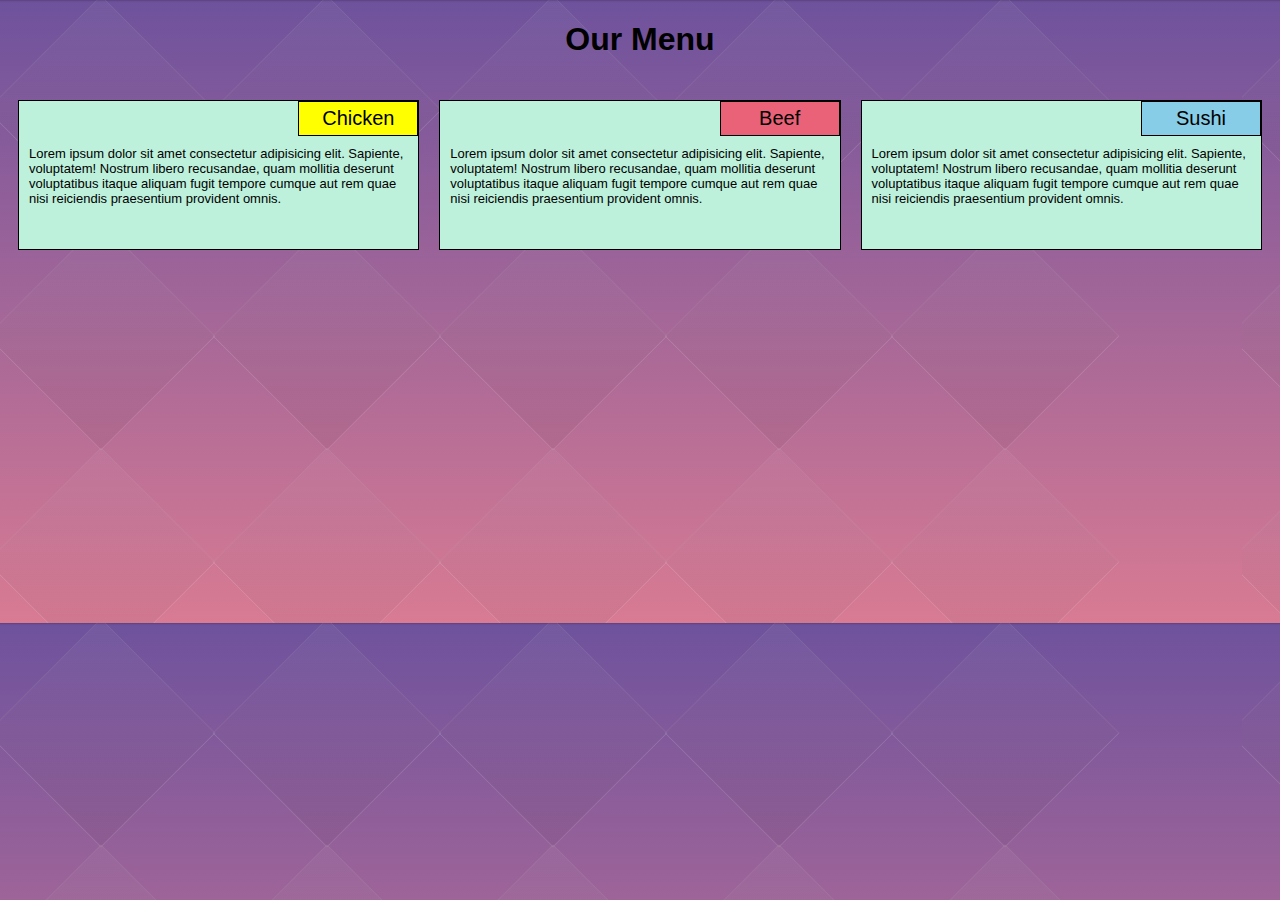
<file: Module2_solution/index.html>
<!DOCTYPE html>
<html lang="en">
<head>
    <meta charset="UTF-8">
    <meta http-equiv="X-UA-Compatible" content="IE=edge">
    <meta name="viewport" content="width=device-width, initial-scale=1.0">
    <link rel="stylesheet" href="style.css">
    <title>Module2_soln</title>
</head>
<body>
    <h1>Our Menu</h1>
    <div class="row">
        <div class="container col-lg-4 col-md-6 col-sm-12">
            <section>
                <div id="chicken">Chicken</div>
                <p>Lorem ipsum dolor sit amet consectetur adipisicing elit. Sapiente, voluptatem! Nostrum libero recusandae, quam mollitia deserunt voluptatibus itaque aliquam fugit tempore cumque aut rem quae nisi reiciendis praesentium provident omnis.</p>
            </section>
        </div>
        <div class="container col-lg-4 col-md-6 col-sm-12">
            <section>
                <div id="beef">Beef</div>
                <p>Lorem ipsum dolor sit amet consectetur adipisicing elit. Sapiente, voluptatem! Nostrum libero recusandae, quam mollitia deserunt voluptatibus itaque aliquam fugit tempore cumque aut rem quae nisi reiciendis praesentium provident omnis.</p>
            </section>
        </div>
        <div class="container col-lg-4 col-md-12 col-sm-12">
            <section>
                <div id="sushi">Sushi</div>
                <p>Lorem ipsum dolor sit amet consectetur adipisicing elit. Sapiente, voluptatem! Nostrum libero recusandae, quam mollitia deserunt voluptatibus itaque aliquam fugit tempore cumque aut rem quae nisi reiciendis praesentium provident omnis.</p>
            </section>
        </div>
    </div>
</body>
</html>
</file>
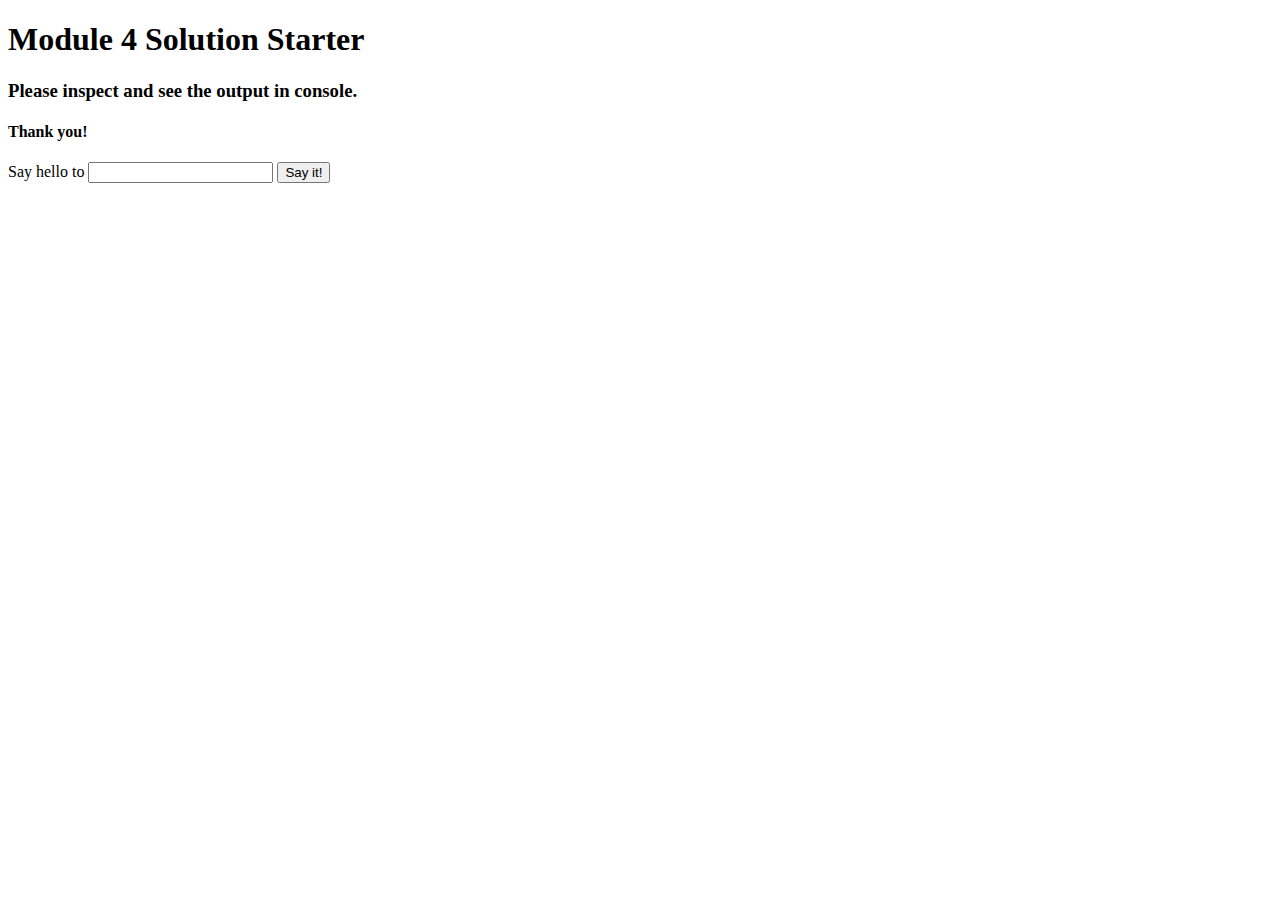
<file: Module4_solution/index.html>
<!DOCTYPE html>
<html>
<head>
  <meta charset="utf-8">
  <title>Module 4 Solution Starter</title>
  <script src="SpeakHello.js"></script>
  <script src="SpeakGoodBye.js"></script>
  <!-- <script src="script.js"></script> -->
</head>
<body>
  <h1>Module 4 Solution Starter</h1>
  <div>
    <h3>Please inspect and see the output in console.</h3>
    <h4>Thank you!</h4>
  </div>
  <p>
    Say hello to
    <input type="text" id="name">
    <button onclick="sayHello();">Say it!</button>
  </p>

  <div id="content"></div>
  <script src="index.js"></script>
</body>
</html>
</file>
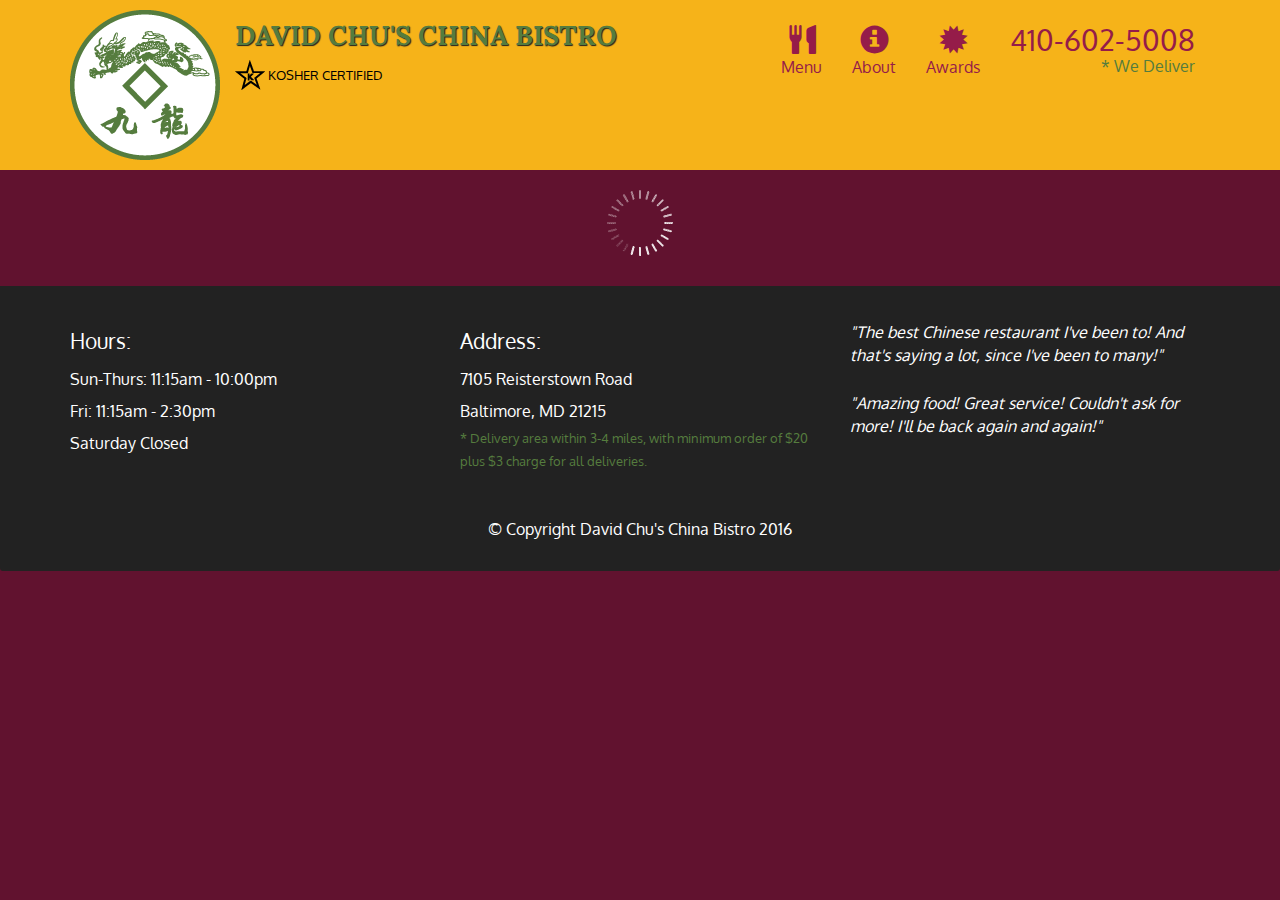
<file: Module5_solution/index.html>
<!doctype html>
<html lang="en">
  <head>
    <meta charset="utf-8">
    <meta http-equiv="X-UA-Compatible" content="IE=edge">
    <meta name="viewport" content="width=device-width, initial-scale=1">
    <title>David Chu's China Bistro</title>
    <link rel="stylesheet" href="css/bootstrap.min.css">
    <link rel="stylesheet" href="css/styles.css">
    <link href='https://fonts.googleapis.com/css?family=Oxygen:400,300,700' rel='stylesheet' type='text/css'>
    <link href='https://fonts.googleapis.com/css?family=Lora' rel='stylesheet' type='text/css'>
  </head>
<body>
  <header>
    <nav id="header-nav" class="navbar navbar-default">
      <div class="container">
        <div class="navbar-header">
          <a href="index.html" class="pull-left visible-md visible-lg">
            <div id="logo-img" alt="Logo image"></div>
          </a>

          <div class="navbar-brand">
            <a href="index.html"><h1>David Chu's China Bistro</h1></a>
            <p>
              <img src="images/star-k-logo.png" alt="Kosher certification">
              <span>Kosher Certified</span>
            </p>
          </div>

          <button id="navbarToggle" type="button" class="navbar-toggle collapsed" data-toggle="collapse" data-target="#collapsable-nav" aria-expanded="false">
            <span class="sr-only">Toggle navigation</span>
            <span class="icon-bar"></span>
            <span class="icon-bar"></span>
            <span class="icon-bar"></span>
          </button>
        </div>
        
        <div id="collapsable-nav" class="collapse navbar-collapse">
           <ul id="nav-list" class="nav navbar-nav navbar-right">
            <li id="navHomeButton" class="visible-xs active">
              <a href="index.html">
                <span class="glyphicon glyphicon-home"></span> Home</a>
            </li>
            <li id="navMenuButton">
              <a href="#" onclick="$dc.loadMenuCategories();">
                <span class="glyphicon glyphicon-cutlery"></span><br class="hidden-xs"> Menu</a>
            </li>
            <li>
              <a href="#">
                <span class="glyphicon glyphicon-info-sign"></span><br class="hidden-xs"> About</a>
            </li>
            <li>
              <a href="#">
                <span class="glyphicon glyphicon-certificate"></span><br class="hidden-xs"> Awards</a>
            </li>
            <li id="phone" class="hidden-xs">
              <a href="tel:410-602-5008">
                <span>410-602-5008</span></a><div>* We Deliver</div>
            </li>
          </ul><!-- #nav-list -->
        </div><!-- .collapse .navbar-collapse -->
      </div><!-- .container -->
    </nav><!-- #header-nav -->
  </header>

  <div id="call-btn" class="visible-xs">
    <a class="btn" href="tel:410-602-5008">
    <span class="glyphicon glyphicon-earphone"></span>
    410-602-5008
    </a>
  </div>
  <div id="xs-deliver" class="text-center visible-xs">* We Deliver</div>

  <div id="main-content" class="container"></div>

  <footer class="panel-footer">
    <div class="container">
      <div class="row">
        <section id="hours" class="col-sm-4">
          <span>Hours:</span><br>
          Sun-Thurs: 11:15am - 10:00pm<br>
          Fri: 11:15am - 2:30pm<br>
          Saturday Closed
          <hr class="visible-xs">
        </section>
        <section id="address" class="col-sm-4">
          <span>Address:</span><br>
          7105 Reisterstown Road<br>
          Baltimore, MD 21215
          <p>* Delivery area within 3-4 miles, with minimum order of $20 plus $3 charge for all deliveries.</p>
          <hr class="visible-xs">
        </section>
        <section id="testimonials" class="col-sm-4">
          <p>"The best Chinese restaurant I've been to! And that's saying a lot, since I've been to many!"</p>
          <p>"Amazing food! Great service! Couldn't ask for more! I'll be back again and again!"</p>
        </section>
      </div>
      <div class="text-center">&copy; Copyright David Chu's China Bistro 2016</div>
    </div>
  </footer>

  <!-- jQuery (Bootstrap JS plugins depend on it) -->
  <script src="js/jquery-2.1.4.min.js"></script>
  <script src="js/bootstrap.min.js"></script>
  <script src="js/ajax-utils.js"></script>
  <script src="js/script.js"></script>
</body>
</html>
</file>
<file: Module2_solution/style.css>
* {
    box-sizing: border-box;
}

h1 {
    font-family: Verdana, Geneva, Tahoma, sans-serif;
    color: black;
    text-align: center;
}

body {
    background-image: url("BackgroundImg.jpeg");
    overflow: hidden;
}

p{
    padding: 10px;
    margin: 0;
    font-family: Arial, Helvetica, sans-serif;
    font-size:small;
}

.container {
    border: none;
    margin-left: auto;
    margin-right: auto;
    margin-top: 10px;
    margin-bottom: 10px;
    padding: 10px;
}

section {
    border: 1px solid black;
    background-color: #bdf1dc;
    width: 100%;
    height: 150px;
    font-family: 'Segoe UI', Tahoma, Geneva, Verdana, sans-serif;
    color: black;
    position: relative;
    overflow: hidden;
}

#chicken {
    border: 1px solid black;
    text-align: center;
    width: 30%;
    margin-left: 70%;
    font-family: Impact, Haettenschweiler, 'Arial Narrow Bold', sans-serif;
    font-size: 125%;
    margin-bottom: 0;
    margin-top: 0;
    padding: 5px;
    background-color: #FFFF00;
}

#beef {
    border: 1px solid black;
    text-align: center;
    width: 30%;
    margin-left: 70%;
    font-family: Impact, Haettenschweiler, 'Arial Narrow Bold', sans-serif;
    font-size: 125%;
    margin-bottom: 0;
    margin-top: 0;
    padding: 5px;
    background-color: #ea6277;
}

#sushi {
    border: 1px solid black;
    text-align: center;
    width: 30%;
    margin-left: 70%;
    font-family: Impact, Haettenschweiler, 'Arial Narrow Bold', sans-serif;
    font-size: 125%;
    margin-bottom: 0;
    margin-top: 0;
    padding: 5px;
    background-color: #87cde7;
}

.row {
    width: 100%;
}

/* Desktop view */

@media (min-width: 992px){
    .col-lg-1, .col-lg-2, .col-lg-3, .col-lg-4, .col-lg-5, .col-lg-6, .col-lg-7, .col-lg-8, .col-lg-9, .col-lg-10, .col-lg-11, .col-lg-12{
        float:left
    }
    .col-lg-1 {
        width: 8.33%;
    }
      .col-lg-2 {
        width: 16.66%;
    }
      .col-lg-3 {
        width: 25%;
    }
      .col-lg-4 {
        width: 33.33%;
    }
      .col-lg-5 {
        width: 41.66%;
    }
      .col-lg-6 {
        width: 50%;
    }
      .col-lg-7 {
        width: 58.33%;
    }
      .col-lg-8 {
        width: 66.66%;
    }
      .col-lg-9 {
        width: 74.99%;
    }
      .col-lg-10 {
        width: 83.33%;
    }
      .col-lg-11 {
        width: 91.66%;
    }
      .col-lg-12 {
        width: 100%;
    }
}

/* Tablet view */
@media (min-width: 768px) and (max-width: 991px) {
    .col-md-1, .col-md-2, .col-md-3, .col-md-4, .col-md-5, .col-md-6, .col-md-7, .col-md-8, .col-md-9, .col-md-10, .col-md-11, .col-md-12 {
      float: left;
    }
  
    .col-md-1 {
      width: 8.33%;
    }
    .col-md-2 {
      width: 16.66%;
    }
    .col-md-3 {
      width: 25%;
    }
    .col-md-4 {
      width: 33.33%;
    }
    .col-md-5 {
      width: 41.66%;
    }
    .col-md-6 {
      width: 50%;
    }
    .col-md-7 {
      width: 58.33%;
    }
    .col-md-8 {
      width: 66.66%;
    }
    .col-md-9 {
      width: 74.99%;
    }
    .col-md-10 {
      width: 83.33%;
    }
    .col-md-11 {
      width: 91.66%;
    }
    .col-md-12 {
      width: 100%;
    }
}

/* Mobile view */
@media (max-width: 768px) {
    .col-sm-1, .col-sm-2, .col-sm-3, .col-sm-4, .col-sm-5, .col-sm-6, .col-sm-7, .col-sm-8, .col-sm-9, .col-sm-10, .col-sm-11, .col-sm-12 {
       float: left;
    }
  
    .col-sm-1 {
      width: 8.33%;
    }
    .col-sm-2 {
      width: 16.66%;
    }
    .col-sm-3 {
      width: 25%;
    }
    .col-sm-4 {
      width: 33.33%;
    }
    .col-sm-5 {
      width: 41.66%;
    }
    .col-sm-6 {
      width: 50%;
    }
    .col-sm-7 {
      width: 58.33%;
    }
    .col-sm-8 {
      width: 66.66%;
    }
    .col-sm-9 {
      width: 74.99%;
    }
    .col-sm-10 {
      width: 83.33%;
    }
    .col-sm-11 {
      width: 91.66%;
    }
    .col-sm-12 {
      width: 100%;
    }
}
</file>
<file: Module5_solution/css/styles.css>
body {
  font-size: 16px;
  color: #fff;
  background-color: #61122f;
  font-family: 'Oxygen', sans-serif;
}

/** HEADER **/
#header-nav {
  background-color: #f6b319;
  border-radius: 0;
  border: 0;
}

#logo-img {
  background: url('../images/restaurant-logo_large.png') no-repeat;
  width: 150px;
  height: 150px;
  margin: 10px 15px 10px 0;
}

.navbar-brand {
  padding-top: 25px;
}
.navbar-brand h1 { /* Restaurant name */
  font-family: 'Lora', serif;
  color: #557c3e;
  font-size: 1.5em;
  text-transform: uppercase;
  font-weight: bold;
  text-shadow: 1px 1px 1px #222;
  margin-top: 0;
  margin-bottom: 0;
  line-height: .75;
}
.navbar-brand a:hover, .navbar-brand a:focus {
  text-decoration: none;
}
.navbar-brand p { /* Kosher cert */
  color: #000;
  text-transform: uppercase;
  font-size: .7em;
  margin-top: 15px;
}
.navbar-brand p span { /* Star-K */
  vertical-align: middle;
}

#nav-list {
  margin-top: 10px;
}
#nav-list a {
  color: #951C49;
  text-align: center;
}
#nav-list a:hover {
  background: #E7E7E7;
}
#nav-list a span {
  font-size: 1.8em;
}

#phone {
  margin-top: 5px;
}
#phone a { /* Phone number */
  text-align: right;
  padding-bottom: 0;
}
#phone div { /* We Deliver */
  color: #557c3e;
  text-align: right;
  padding-right: 15px;
}

.navbar-header button.navbar-toggle, .navbar-header .icon-bar {
  border: 1px solid #61122f;
}
.navbar-header button.navbar-toggle {
  clear: both;
  margin-top: -30px;
}
/* END HEADER */

/* FOOTER */
.panel-footer {
  margin-top: 30px;
  padding-top: 35px;
  padding-bottom: 30px;
  background-color: #222;
  border-top: 0;
}
.panel-footer div.row {
  margin-bottom: 35px;
}
#hours, #address {
  line-height: 2;
}
#hours > span, #address > span {
  font-size: 1.3em;
}
#address p {
  color: #557c3e;
  font-size: .8em;
  line-height: 1.8;
}
#testimonials {
  font-style: italic;
}
#testimonials p:nth-child(2) {
  margin-top: 25px;
}
/* END FOOTER */



/* HOME PAGE */
.container .jumbotron {
  box-shadow: 0 0 50px #3F0C1F;
  border: 2px solid #3F0C1F;
}

#menu-tile, #specials-tile, #map-tile {
  height: 250px;
  width: 100%;
  margin-bottom: 15px;
  position: relative;
  border: 2px solid #3F0C1F;
  overflow: hidden;
}
#menu-tile:hover, #specials-tile:hover, #map-tile:hover {
  box-shadow: 0 1px 5px 1px #cccccc;
}
#menu-tile {
  background: url('../images/menu-tile.jpg') no-repeat;
  background-position: center;
}
#specials-tile {
  background: url('../images/specials-tile.jpg') no-repeat;
  background-position: center;
}
#menu-tile span, #specials-tile span, #map-tile span {
  position: absolute;
  bottom: 0;
  right: 0;
  width: 100%;
  text-align: center;
  font-size: 1.6em;
  text-transform: uppercase;
  background-color: #000;
  color: #fff;
  opacity: .8;
}
/* END HOME PAGE */

/* MENU CATEGORIES PAGE */
.category-tile { 
  position: relative;
  border: 2px solid #3F0C1F;
  overflow: hidden;
  width: 200px;
  height: 200px;
  margin: 0 auto 15px;
}
.category-tile span {
  position: absolute;
  bottom: 0;
  right: 0;
  width: 100%;
  text-align: center;
  font-size: 1.2em;
  text-transform: uppercase;
  background-color: #000;
  color: #fff;
  opacity: .8;
}
.category-tile:hover {
  box-shadow: 0 1px 5px 1px #cccccc;
}

#menu-categories-title + div {
  margin-bottom: 50px;
}
/* END MENU CATEGORIES PAGE */

/* SINGLE CATEGORY PAGE */
.menu-item-tile {
  margin-bottom: 25px;
}
.menu-item-tile hr {
  width: 80%;
}
.menu-item-tile .menu-item-price {
  font-size: 1.1em;
  text-align: right;
  margin-top: -15px;
  margin-right: -15px;
}
.menu-item-tile .menu-item-price span {
  font-size: .6em;
}
.menu-item-photo {
  position: relative;
  border: 2px solid #3F0C1F; 
  overflow: hidden;
  padding: 0;
  margin-right: -15px;
  margin-left: auto;
  margin-bottom: 20px;
  max-width: 250px;
}
.menu-item-photo div {
  position: absolute;
  bottom: 0;
  right: 0;
  width: 80px;
  background-color: #557c3e;
  text-align: center;
}
.menu-item-description {
  padding-right: 30px;
}
h3.menu-item-title {
  margin: 0 0 10px;
}
.menu-item-details {
  font-size: .9em;
  font-style: italic;
}
/* END SINGLE CATEGORY PAGE */


/********** Large devices only **********/
@media (min-width: 1200px) {
  .container .jumbotron {
    background: url('../images/jumbotron_1200.jpg') no-repeat;
    height: 675px;
  }
}

/********** Medium devices only **********/
@media (min-width: 992px) and (max-width: 1199px) {
  /* Header */
  #logo-img {
    background: url('../images/restaurant-logo_medium.png') no-repeat;
    width: 100px;
    height: 100px;
    margin: 5px 5px 5px 0;
  }
  /* End Header */

  /* Home Page */
  .container .jumbotron {
    background: url('../images/jumbotron_992.jpg') no-repeat;
    height: 558px;
  }
  /* End Home Page */
}

/********** Small devices only **********/
@media (min-width: 768px) and (max-width: 991px) {
  /* Home Page */
  .container .jumbotron {
    background: url('../images/jumbotron_768.jpg') no-repeat;
    height: 432px;
  }
  /* End Home Page */
}

/********** Extra small devices only **********/
@media (max-width: 767px) {
  /* Header */
  .navbar-brand {
    padding-top: 10px;
    height: 80px;
  }
  .navbar-brand h1 { /* Restaurant name */
    padding-top: 10px;
    font-size: 5vw; /* 1vw = 1% of viewport width */
  }
  .navbar-brand p { /* Kosher cert */
    font-size: .6em;
    margin-top: 12px;
  }
  .navbar-brand p img { /* Star-K */
    height: 20px;
  }

  #collapsable-nav a { /* Collapsed nav menu text */
    font-size: 1.2em;
  }
  #collapsable-nav a span { /* Collapsed nav menu glyph */
    font-size: 1em;
    margin-right: 5px;
  }

  #call-btn > a {
    font-size: 1.5em;
    display: block;
    margin: 0 20px;
    padding: 10px;
    border: 2px solid #fff;
    background-color: #f6b319;
    color: #951c49;
  }
  #xs-deliver {
    margin-top: 5px;
    font-size: .7em;
    letter-spacing: .1em;
    text-transform: uppercase;
  }
  /* End Header */

  /* Footer */
  .panel-footer section {
    margin-bottom: 30px;
    text-align: center;
  }
  .panel-footer section:nth-child(3) {
    margin-bottom: 0; /* margin already exists on the whole row */
  }
  .panel-footer section hr {
    width: 50%;
  }
  /* End Footer */

  /* Home Page */
  .container .jumbotron {
    margin-top: 30px;
    padding: 0;
  }
  #menu-tile, #specials-tile {
    width: 360px;
    margin: 0 auto 15px;
  }

  .menu-item-photo {
    margin-right: auto;
  }
  .menu-item-tile .menu-item-price {
    text-align: center;
  }
  .menu-item-description {
    text-align: center;;
  }
}


/********** Super extra small devices Only :-) (e.g., iPhone 4) **********/
@media (max-width: 479px) {
  /* Header */
  .navbar-brand h1 { /* Restaurant name */
    padding-top: 5px;
    font-size: 6vw;
  }
  /* End Header */
  
  /* Home page */
  #menu-tile, #specials-tile {
    width: 280px;
    margin: 0 auto 15px;
  }

  .col-xxs-12 {
    position: relative;
    min-height: 1px;
    padding-right: 15px;
    padding-left: 15px;
    float: left;
    width: 100%;
  }
}
</file>
